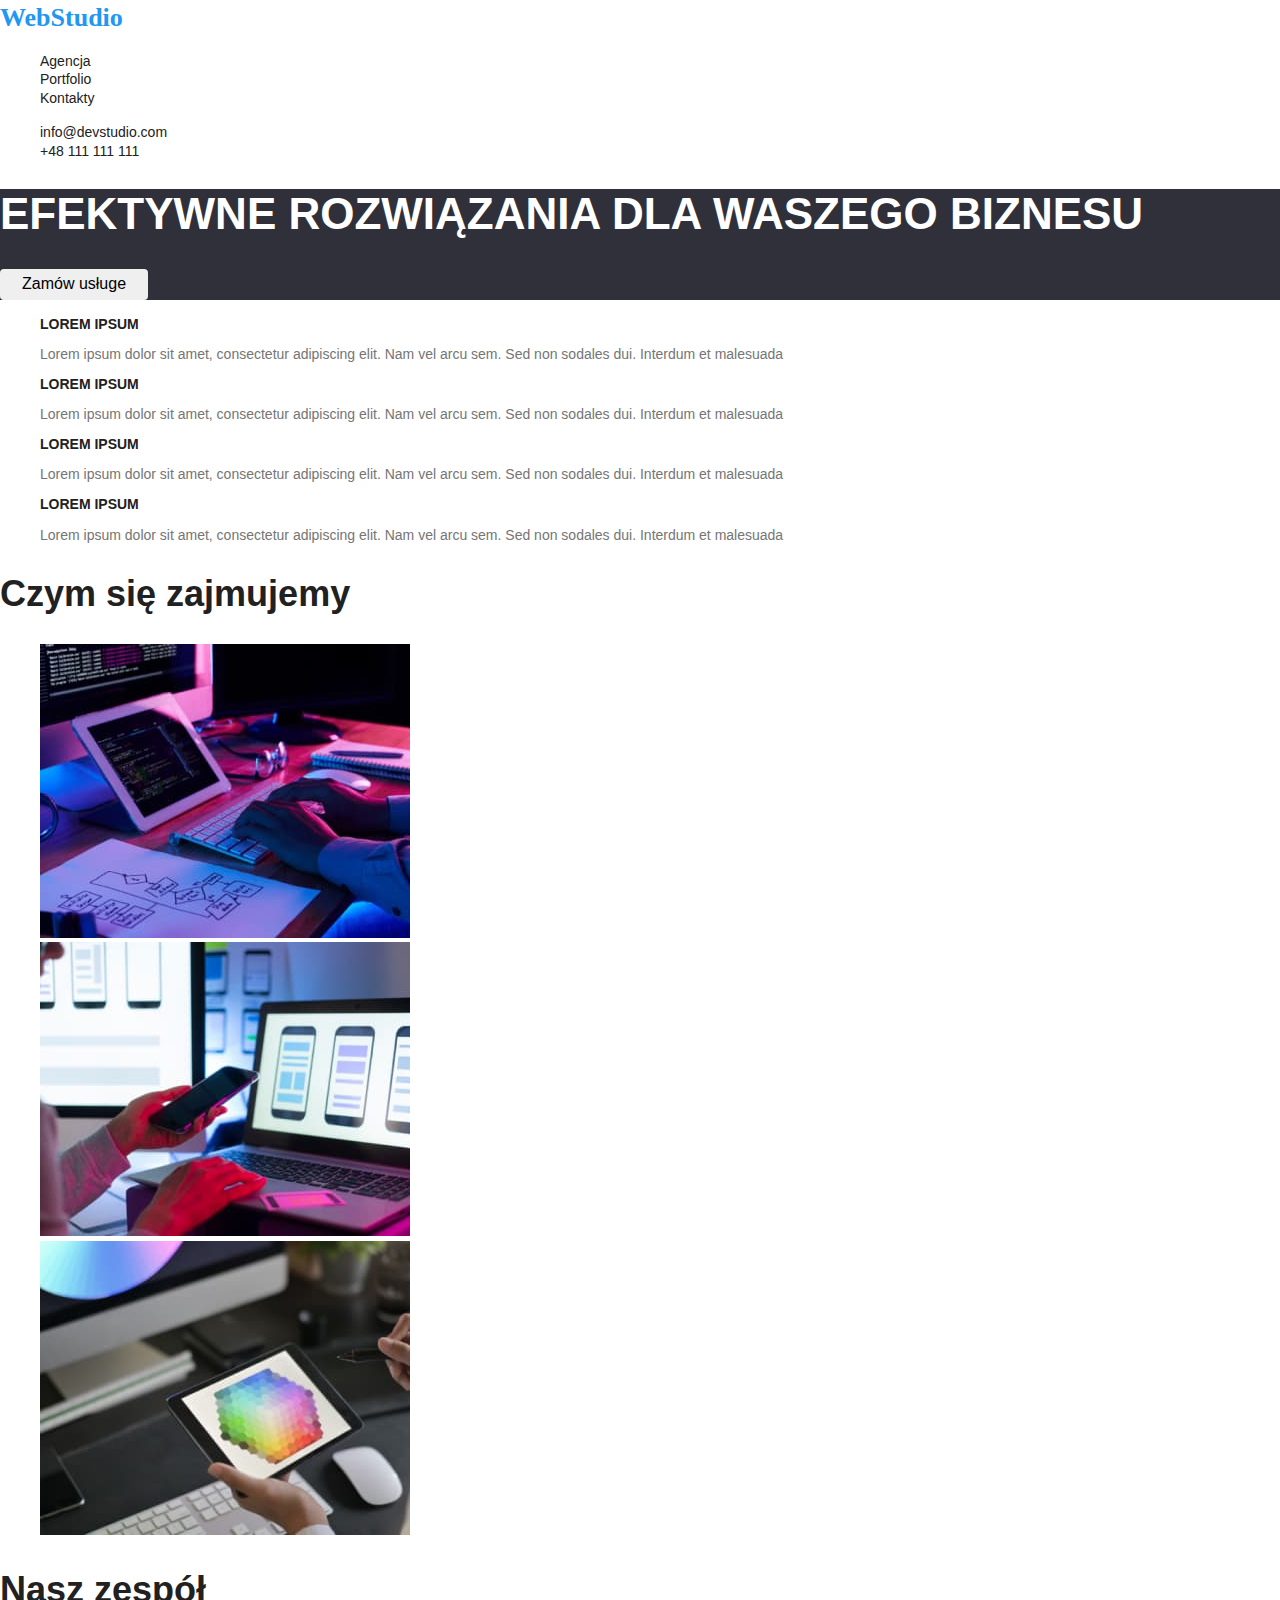
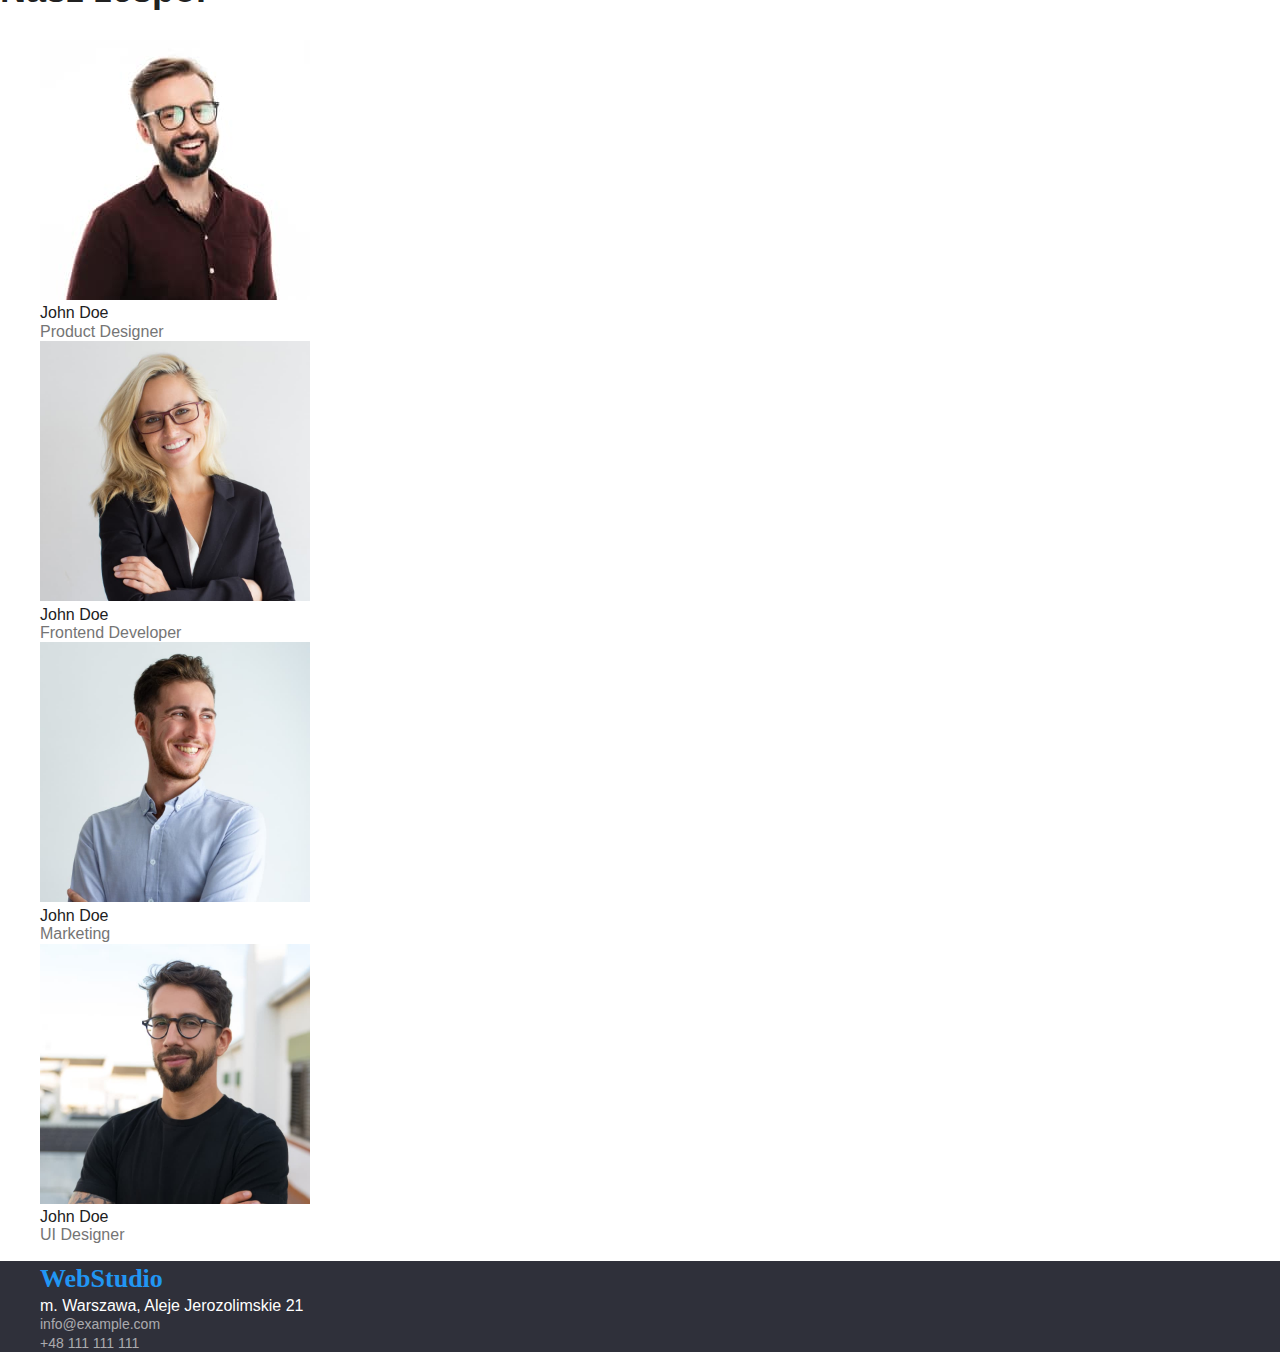
<file: index.html>
<!DOCTYPE html>
<html lang="en">
<head>
    <meta charset="UTF-8">
    <meta http-equiv="X-UA-Compatible" content="IE=edge">
    <meta name="viewport" content="width=device-width, initial-scale=1.0">
    <link
    rel="stylesheet"
    href="https://cdnjs.cloudflare.com/ajax/libs/modern-normalize/1.0.0/modern-normalize.min.css"
  />
    <link rel="stylesheet" href="./css/styles.css">
    <title>Document</title> 
</head>
<body>
    <header>
        <a class="logo" href="./index.html">WebStudio</a>
        <nav>
            <ul>
                <li> <a class="link header" href="">Agencja</a> </li>
                <li> <a class="link header" href="./portfolio.html">Portfolio</a> </li>
                <li> <a class="link header" href="">Kontakty</a> </li>
            </ul>
        </nav>
        <ul>
            <li> <a class="link header" href="mailto:info@devstudio.com">info@devstudio.com</a> </li>
            <li> <a class="link header" href="tel:+48111111111">+48 111 111 111</a> </li>
        </ul>
    </header>
    <div class="index-div-under-heather-background-color">
    <h1 class="index-main-headline">EFEKTYWNE ROZWIĄZANIA DLA WASZEGO BIZNESU </h1> 
    <button>Zamów usługe</button>
    </div>
    <main>
        <ul>
            <li> <h2 class="index-table-title">LOREM IPSUM</h2><p class="index-table-content">Lorem ipsum dolor sit amet, consectetur adipiscing elit. Nam vel arcu sem. Sed non sodales dui. Interdum et malesuada</p></li>
            <li> <h2 class="index-table-title">LOREM IPSUM</h2><p class="index-table-content">Lorem ipsum dolor sit amet, consectetur adipiscing elit. Nam vel arcu sem. Sed non sodales dui. Interdum et malesuada</p></li>
            <li> <h2 class="index-table-title">LOREM IPSUM</h2><p class="index-table-content">Lorem ipsum dolor sit amet, consectetur adipiscing elit. Nam vel arcu sem. Sed non sodales dui. Interdum et malesuada</p></li>
            <li> <h2 class="index-table-title">LOREM IPSUM</h2><p class="index-table-content">Lorem ipsum dolor sit amet, consectetur adipiscing elit. Nam vel arcu sem. Sed non sodales dui. Interdum et malesuada</p></li>
        </ul>
    </main>
    <div>
        <h2 class="index-other-headlines">Czym się zajmujemy</h2>
        <ul>
            <li> <img src="./images/box1.jpg"
                alt="Programowaniem stron"
                width="370"
                height="294"
                /></li>
            <li> <img src="./images/box2.jpg"
                alt="Obsługą klienta"
                width="370"
                height="294"
                /></li>
            <li><img src="./images/box3.jpg"
                alt="Projektowaniem stron"
                width="370"
                height="294"
                /></li>
        </ul>
    </div>    
    <div class="team-background-color">
        <h2 class="index-other-headlines">Nasz zespół</h2>
        <ul>
            <li><img src="./images/teamcard1.jpg"
                alt="Mężczyzna w okularach i bordowej koszuli"
                width="270"
                height="260"
                /></li>
            <li class="index-img-title">John Doe</li>
            <li class="index-img-description">Product Designer</li>
            <li><img src="./images/teamcard2.jpg"
                alt="Kobieta w okularach i czarnym żakiecie"
                width="270"
                height="260"
                /></li>
            <li class="index-img-title">John Doe</li>
            <li class="index-img-description">Frontend Developer</li>
            <li><img src="./images/teamcard3.jpg"
                alt="Mężczyzna w niebieskiej koszuli"
                width="270"
                height="260"
                /></li>
            <li class="index-img-title">John Doe</li>
            <li class="index-img-description">Marketing</li>
            <li><img src="./images/teamcard4.jpg"
                alt="Mężczyzna w okularach i czarnej koszulce"
                width="270"
                height="260"
                /></li>
            <li class="index-img-title">John Doe</li>
            <li class="index-img-description">UI Designer</li>
            </ul>  
    </div>
    <footer class="footer-background-color">
        <address>
            <ul>
                <li><a class="link footer-font-style  logo" href="./index.html"> WebStudio</a></li>
                <li class="footer-font-style footer-font-color">m. Warszawa, Aleje Jerozolimskie 21</li>
                <li><a  class="footer-font-style footer-contact-color link" href="mailto:info@example.com">info@example.com</a></li>
                <li><a class="footer-font-style footer-contact-color link" href="tel:+48111111111">+48 111 111 111</a></li>
            </ul>
        </address>
    </footer>
</body>
</html>
</file>
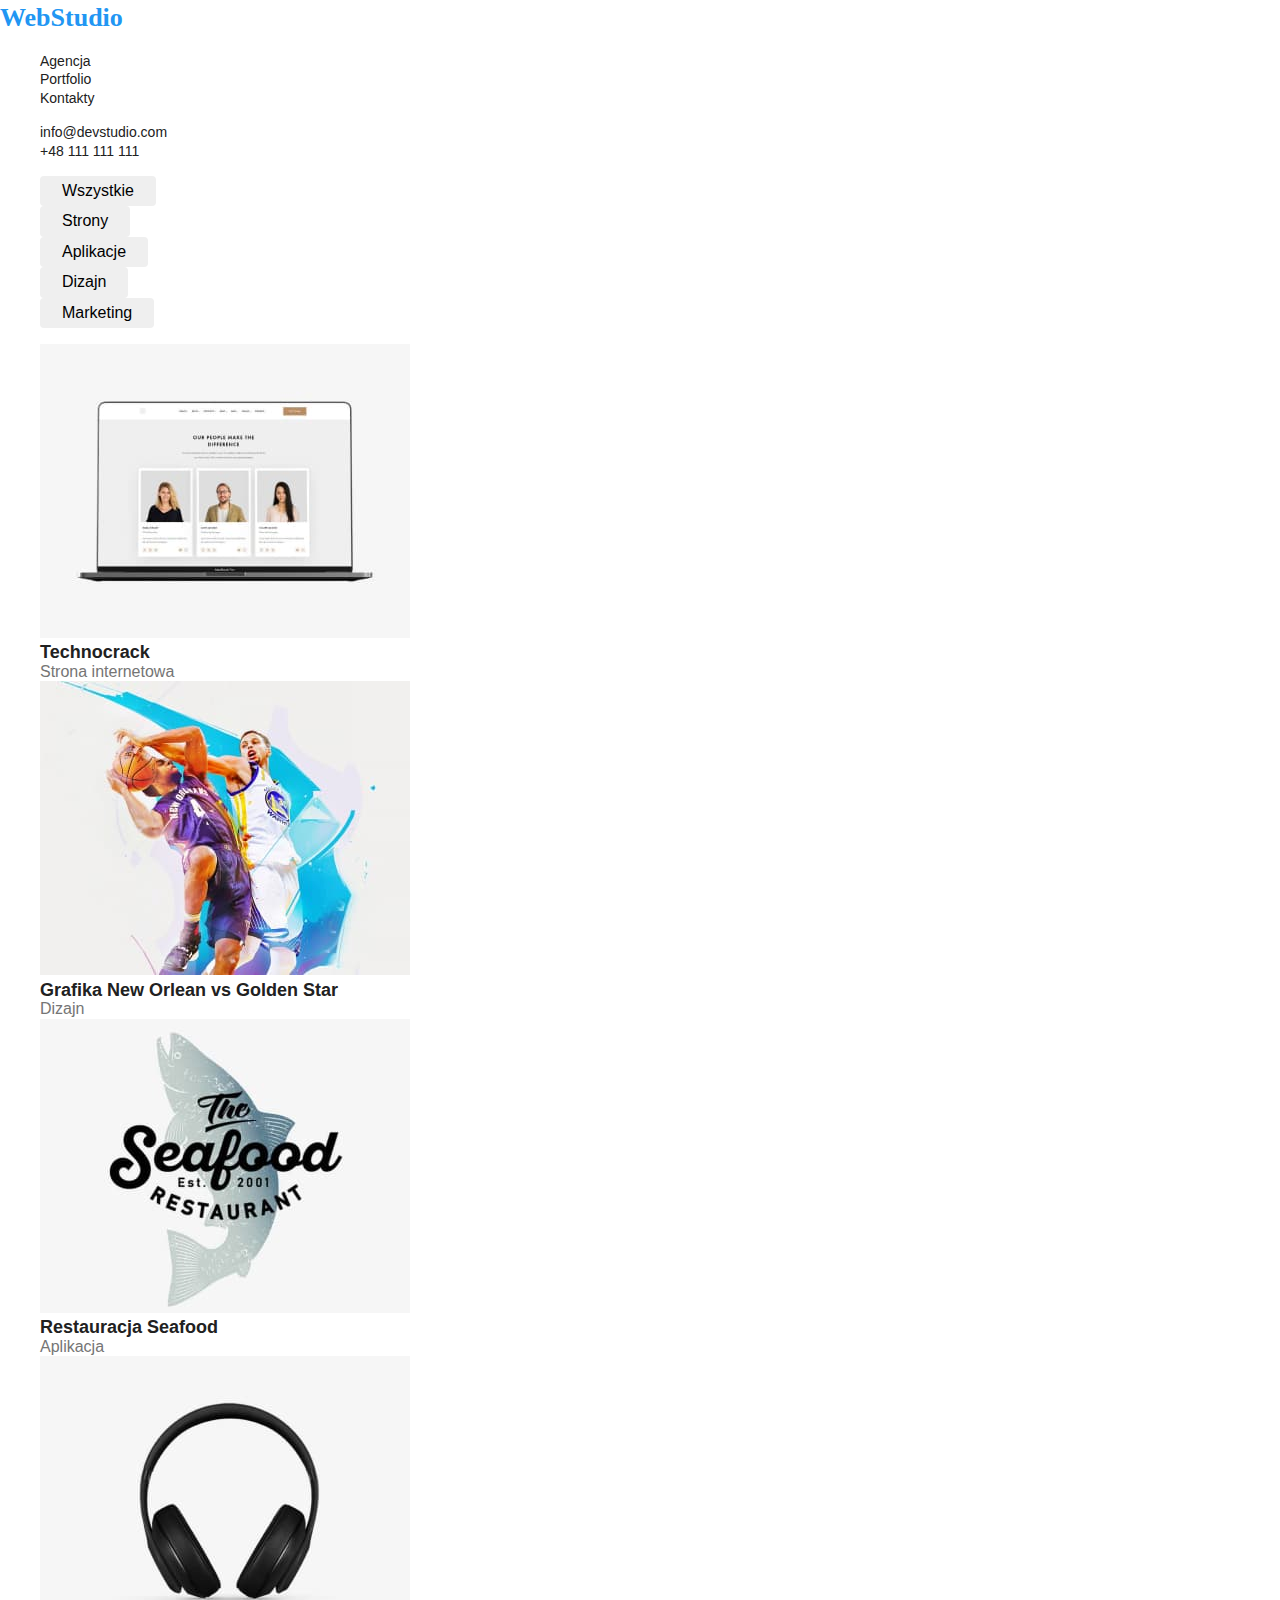
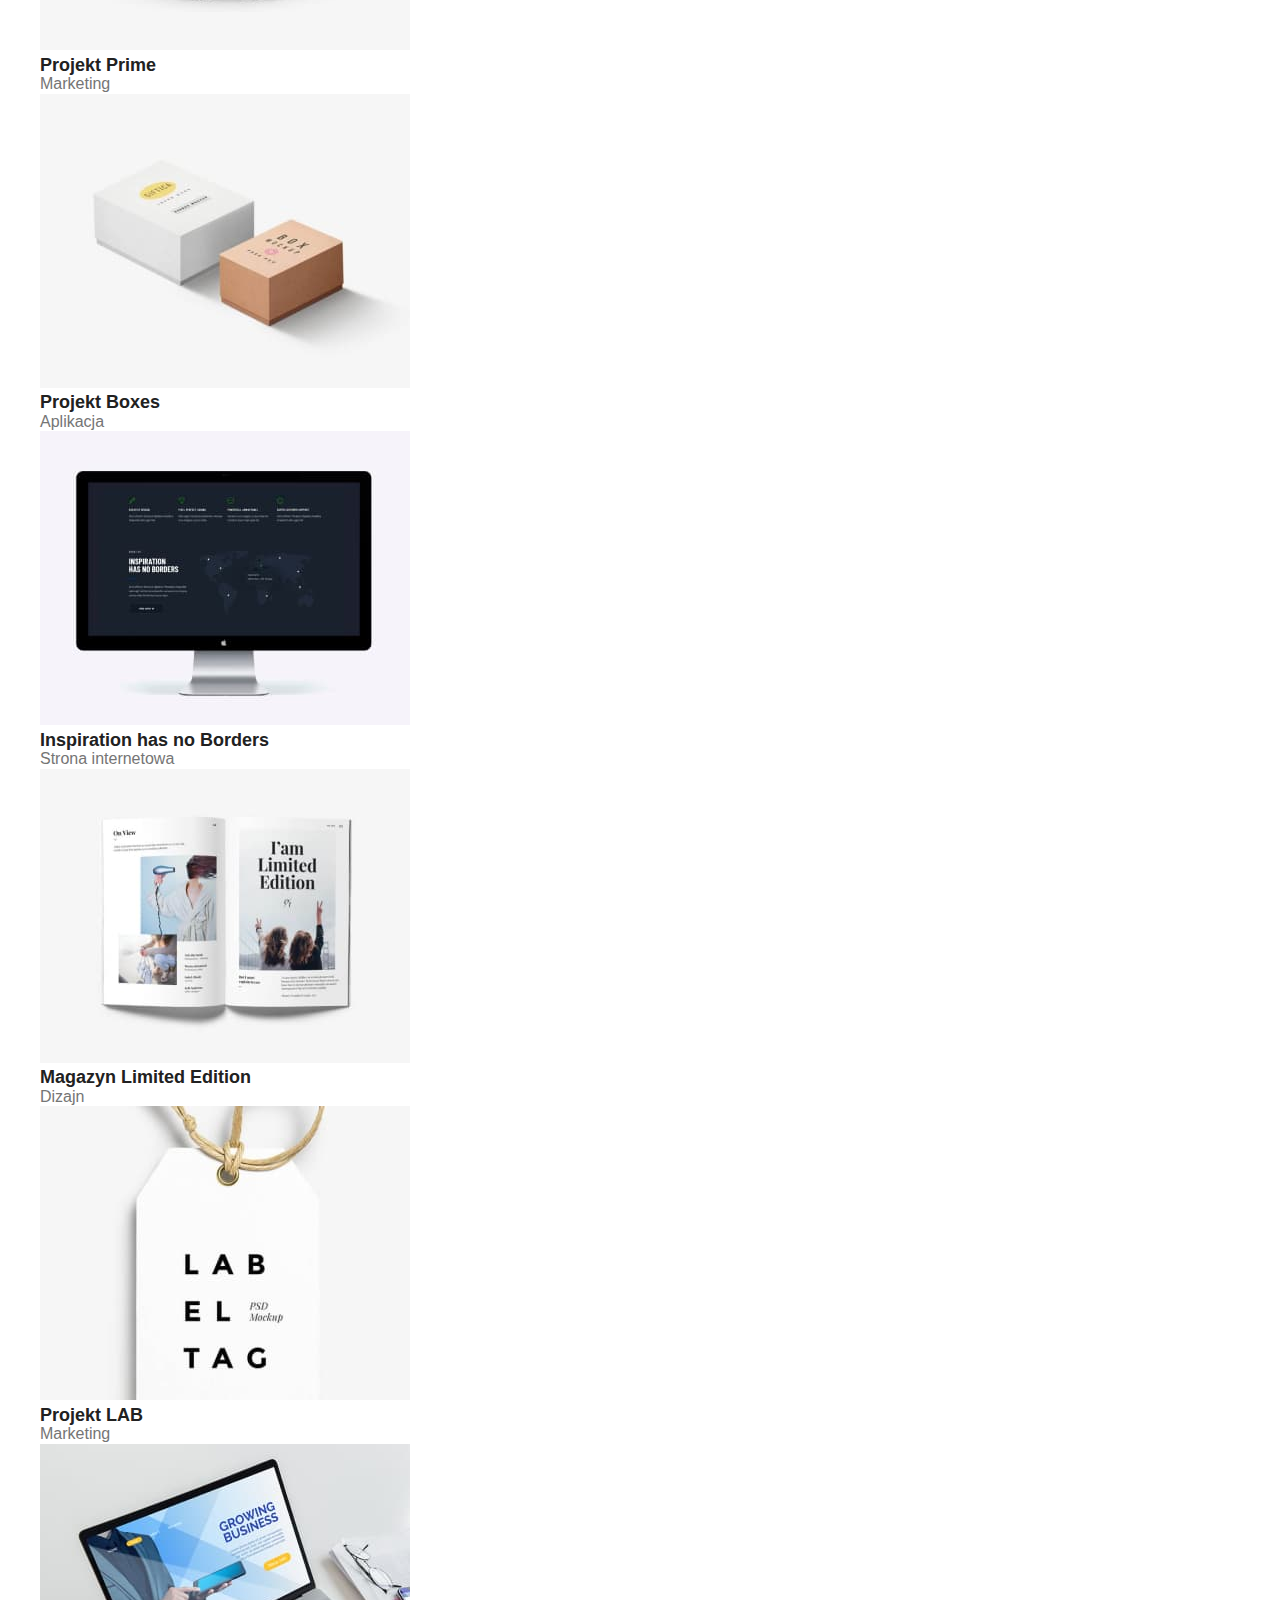
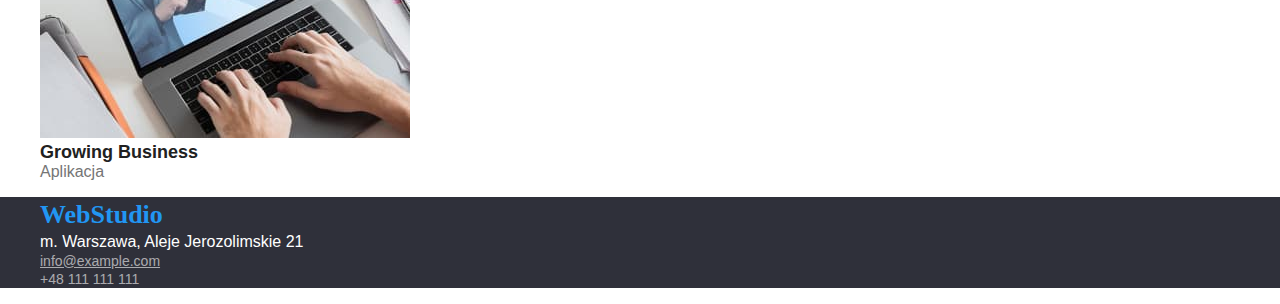
<file: portfolio.html>
<!DOCTYPE html>
<html lang="en">
<head>
    <meta charset="UTF-8">
    <meta http-equiv="X-UA-Compatible" content="IE=edge">
    <meta name="viewport" content="width=device-width, initial-scale=1.0">
    <link
    rel="stylesheet"
    href="https://cdnjs.cloudflare.com/ajax/libs/modern-normalize/1.0.0/modern-normalize.min.css"
  />
    <link rel="stylesheet" href="./css/styles.css">
    <title>Document</title>
</head>
<body>
    <header>
        <a class="logo" href="./index.html">WebStudio</a>
        <nav>
            <ul>
                <li> <a class="link header" href="./index.html">Agencja</a> </li>
                <li> <a class="link header" href="./portfolio.html">Portfolio</a> </li>
                <li> <a class="link header" href="">Kontakty</a> </li>
            </ul>
        </nav>
        <ul>
            <li> <a class="link header" href="mailto:info@devstudio.com">info@devstudio.com</a> </li>
            <li> <a class="link header" href="tel:+48111111111">+48 111 111 111</a> </li>
        </ul>
    </header>
    <ul>
        <li><button>Wszystkie</button></li>
        <li><button>Strony</button></li>
        <li><button>Aplikacje</button></li>
        <li><button>Dizajn</button></li>
        <li><button>Marketing</button></li>
    </ul>
    <ul>
        <li><img src="./images/technocrack.jpg"
            alt="Laptop z projektem strony internetowej"
            width="370"
            height="294"
        /> </li>
        <li class="portfolio-img-title">Technocrack</li>
        <li class="portfolio-img-description">Strona internetowa</li>
        <li><img src="./images/new-orlean.jpg"
            alt="Dwóch koszykarzy w starciu o piłkę"
            width="370"
            height="294"
        /> </li>
        <li class="portfolio-img-title">Grafika New Orlean vs Golden Star</li>
        <li class="portfolio-img-description">Dizajn</li>
        <li><img src="./images/sea-food.jpg"
            alt="Logo restauracji The Seafood"
            width="370"
            height="294"
        /> </li>
        <li class="portfolio-img-title">Restauracja Seafood</li>
        <li class="portfolio-img-description">Aplikacja</li>
        <li><img src="./images/project-prime.jpg"
            alt="Czarne słuchawki"
            width="370"
            height="294"
        /> </li>
        <li class="portfolio-img-title">Projekt Prime</li>
        <li class="portfolio-img-description">Marketing</li>
        <li><img src="./images/project-boxes.jpg"
            alt="Pudełko białe i pudełko brązowe"
            width="370"
            height="294"
        /> </li>
        <li class="portfolio-img-title">Projekt Boxes</li>
        <li class="portfolio-img-description">Aplikacja</li>
        <li><img src="./images/no-borders.jpg"
            alt="Monitor"
            width="370"
            height="294"
        /> </li>
        <li class="portfolio-img-title">Inspiration has no Borders</li>
        <li class="portfolio-img-description">Strona internetowa</li>
        <li><img src="./images/magazine.jpg"
            alt="Czasopismo"
            width="370"
            height="294"
        /> </li>
        <li class="portfolio-img-title">Magazyn Limited Edition</li>
        <li class="portfolio-img-description">Dizajn</li>
        <li><img src="./images/project-label.jpg"
            alt="Biała etykieta z napisem Labeltag"
            width="370"
            height="294"
        /> </li>
        <li class="portfolio-img-title">Projekt LAB</li>
        <li class="portfolio-img-description">Marketing</li>
        <li><img src="./images/growing-business.jpg"
            alt="Laptop z wyświetloną stroną Growing Business"
            width="370"
            height="294"
        /> </li>
        <li class="portfolio-img-title">Growing Business</li>
        <li class="portfolio-img-description">Aplikacja</li>
    </ul>
    <footer class="footer-background-color">
        <address>
            <ul>
                <li><a class="link footer-font-style  logo" href="./index.html"> WebStudio</a></li>
                <li class="footer-font-style footer-font-color">m. Warszawa, Aleje Jerozolimskie 21</li>
                <li><a class="footer-font-style  footer-mail footer-contact-color link" href="mailto:info@example.com">info@example.com</a></li>
                <li><a class="footer-font-style  footer-contact-color link" href="tel:+48111111111">+48 111 111 111</a></li>
            </ul>
        </address>
    </footer>
</body>
</html>
</file>
<file: css/styles.css>
:root {
    --main-bg-color: rgb(255, 255, 255); 
    --blue-feature: rgb(33, 150, 243);
    --footer-bg-color: rgb(47, 48, 58);
    --main-txt-color: rgb(33, 33, 33);
    --white-txt:rgb(255, 255, 255);
    --footer-txt-contact: rgba(255, 255, 255, 0.6);
    --main-grey: rgb(117, 117, 117);
}
body {
    font-family: "Roboto", sans-serif;
    color: var(--main-txt-color);
}
li {
    list-style: none;
}
.header {
    font-weight: 500;
    font-size: 14px; 
}
button {
    font-size: 16px;
    font-weight: 500;
    cursor: pointer;
    padding: 6px 22px;
    border-style: none;
    border-radius: 4px;
}
button:hover, button:focus {
    color: var(--white-txt);
    background-color: var(--blue-feature);
}
.team-background-color {
    background-color:var(--main-bg-color);
}

.link {
    color: var(--main-txt-color);
    text-decoration: none
}
.link:hover, .link:focus {
    color: var(--blue-feature);
}
.logo {
    color: var(--blue-feature);
    text-decoration: none;
    font-family: "Raleway";
    font-weight: bold;
    font-size: 26px;
    line-height: 36px;
}
.logo:visited {
    color:var(--blue-feature);

}
.index-div-under-heather-background-color {
    background-color:var(--footer-bg-color);
}
.index-main-headline {
    font-weight: 900;
    font-size: 44px;
    color: var(--white-txt);
}
.index-other-headlines {
    font-weight: 700;
    font-size: 36px;
}
.index-table-title {
    font-weight: 700;
    font-size: 14px;
}
.index-table-content {
    font-size: 14px;
    color: var(--main-grey);
}
.index-img-title {
    font-weight: 500;
    font-size: 16px;
}
.index-img-description {
    color: var(--main-grey);
    font-size: 16px;
}
.portfolio-img-title {
    font-weight: bold;
    font-size: 18px;
}
.portfolio-img-description {
    color: var(--main-grey);
    font-size: 16px;
}
.footer-background-color {
    background-color: var(--footer-bg-color);
}
.footer-font-color {
    color: var(--white-txt);
}
.footer-font-style {
    font-style: normal;
}
.footer-contact-color {
    color: var(--footer-txt-contact); 
    font-size: 14px; 
}
.footer-mail {
    text-decoration-line: underline;
}
</file>
